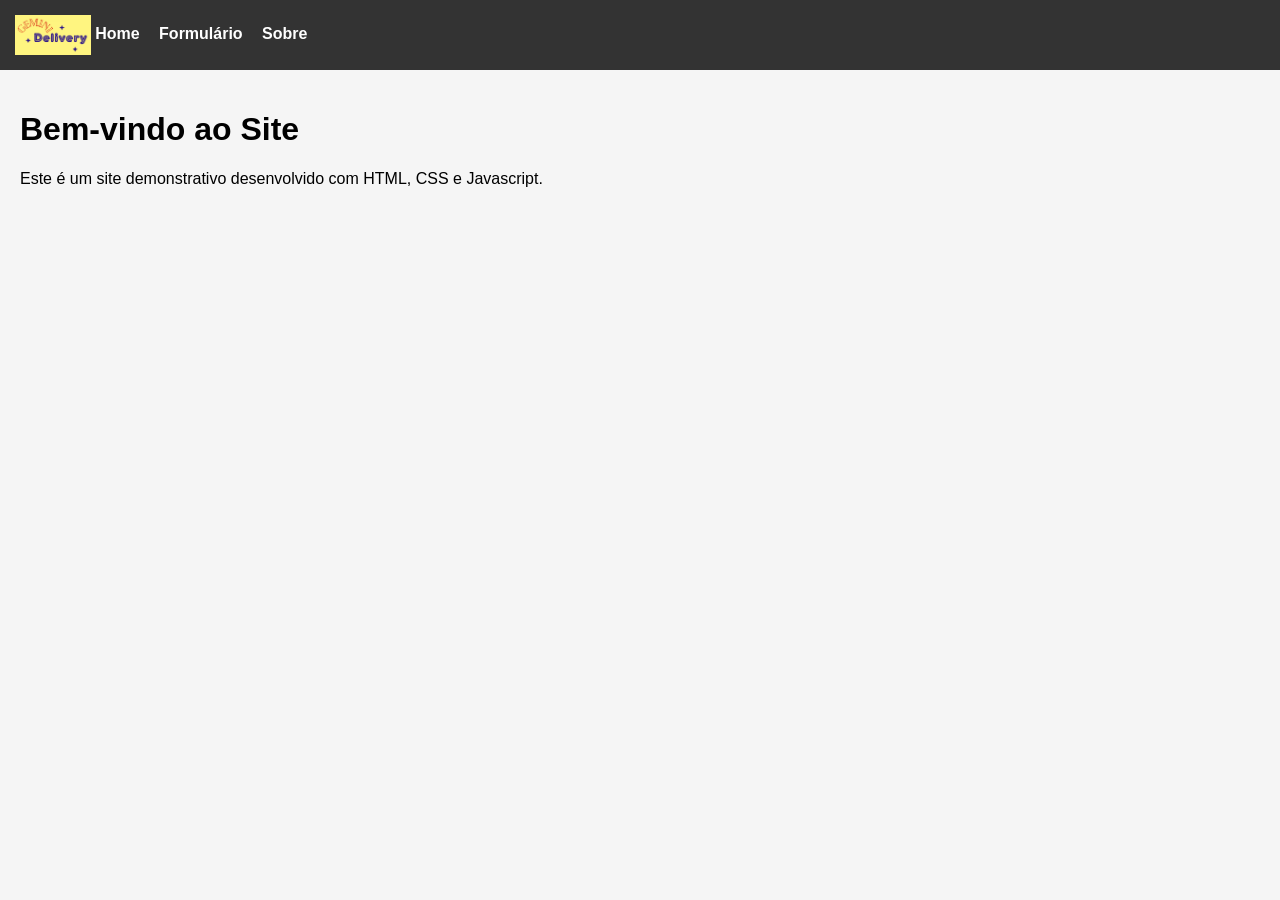
<file: index.html>
<!DOCTYPE html>
<html>
<head>
<link rel="stylesheet" href="css/style.css">
<meta charset="UTF-8">
<title>Home</title>
</head>
<body>

<header>
    <img src="img/logo.png" alt="logo" style="height:40px; vertical-align:middle;">
    <nav style="display:inline;">
        <a href="index.html">Home</a>
        <a href="form.html">Formulário</a>
        <a href="about.html">Sobre</a>
    </nav>
</header>

<div class="container">
<h1>Bem-vindo ao Site</h1>
<p>Este é um site demonstrativo desenvolvido com HTML, CSS e Javascript.</p>
</div>
</body>
</html>
</file>
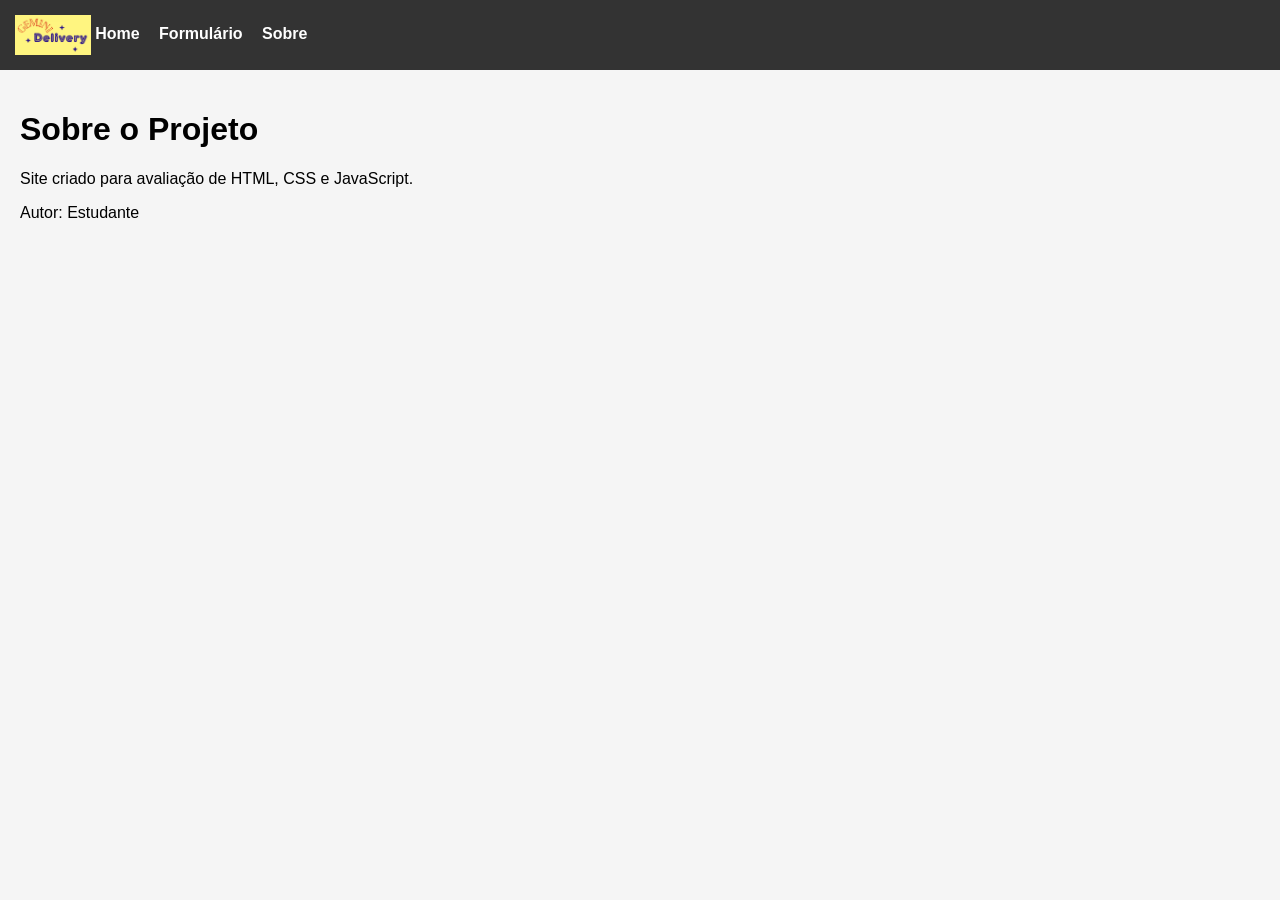
<file: about.html>
<!DOCTYPE html>
<html>
<head>
<link rel="stylesheet" href="css/style.css">
<meta charset="UTF-8">
<title>Sobre</title>
</head>
<body>

<header>
    <img src="img/logo.png" alt="logo" style="height:40px; vertical-align:middle;">
    <nav style="display:inline;">
        <a href="index.html">Home</a>
        <a href="form.html">Formulário</a>
        <a href="about.html">Sobre</a>
    </nav>
</header>

<div class="container">
<h1>Sobre o Projeto</h1>
<p>Site criado para avaliação de HTML, CSS e JavaScript.</p>
<p>Autor: Estudante</p>
</div>
</body>
</html>
</file>
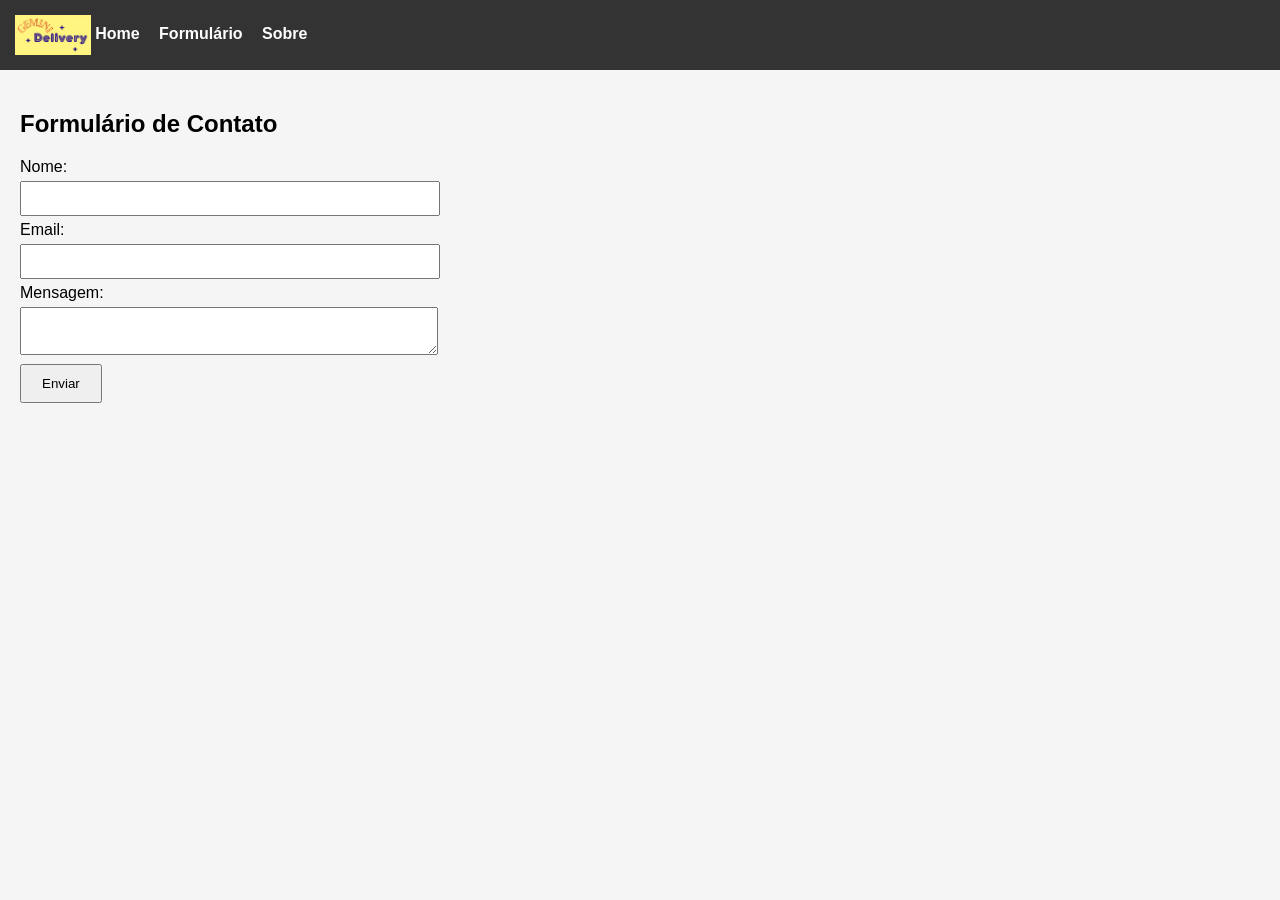
<file: form.html>
<!DOCTYPE html>
<html>
<head>
<link rel="stylesheet" href="css/style.css">
<meta charset="UTF-8">
<title>Formulário</title>
</head>
<body>

<header>
    <img src="img/logo.png" alt="logo" style="height:40px; vertical-align:middle;">
    <nav style="display:inline;">
        <a href="index.html">Home</a>
        <a href="form.html">Formulário</a>
        <a href="about.html">Sobre</a>
    </nav>
</header>

<div class="container">
<h2>Formulário de Contato</h2>
<form action="formAction.html" method="GET" onsubmit="return validateForm()">
<label>Nome:</label><br>
<input type="text" id="name" name="name">
<div id="errName" class="error"></div>

<label>Email:</label><br>
<input type="text" id="email" name="email">
<div id="errEmail" class="error"></div>

<label>Mensagem:</label><br>
<textarea id="msg" name="msg"></textarea>
<div id="errMsg" class="error"></div>

<button type="submit">Enviar</button>
</form>
</div>
<script src="js/script.js"></script>
</body>
</html>
</file>
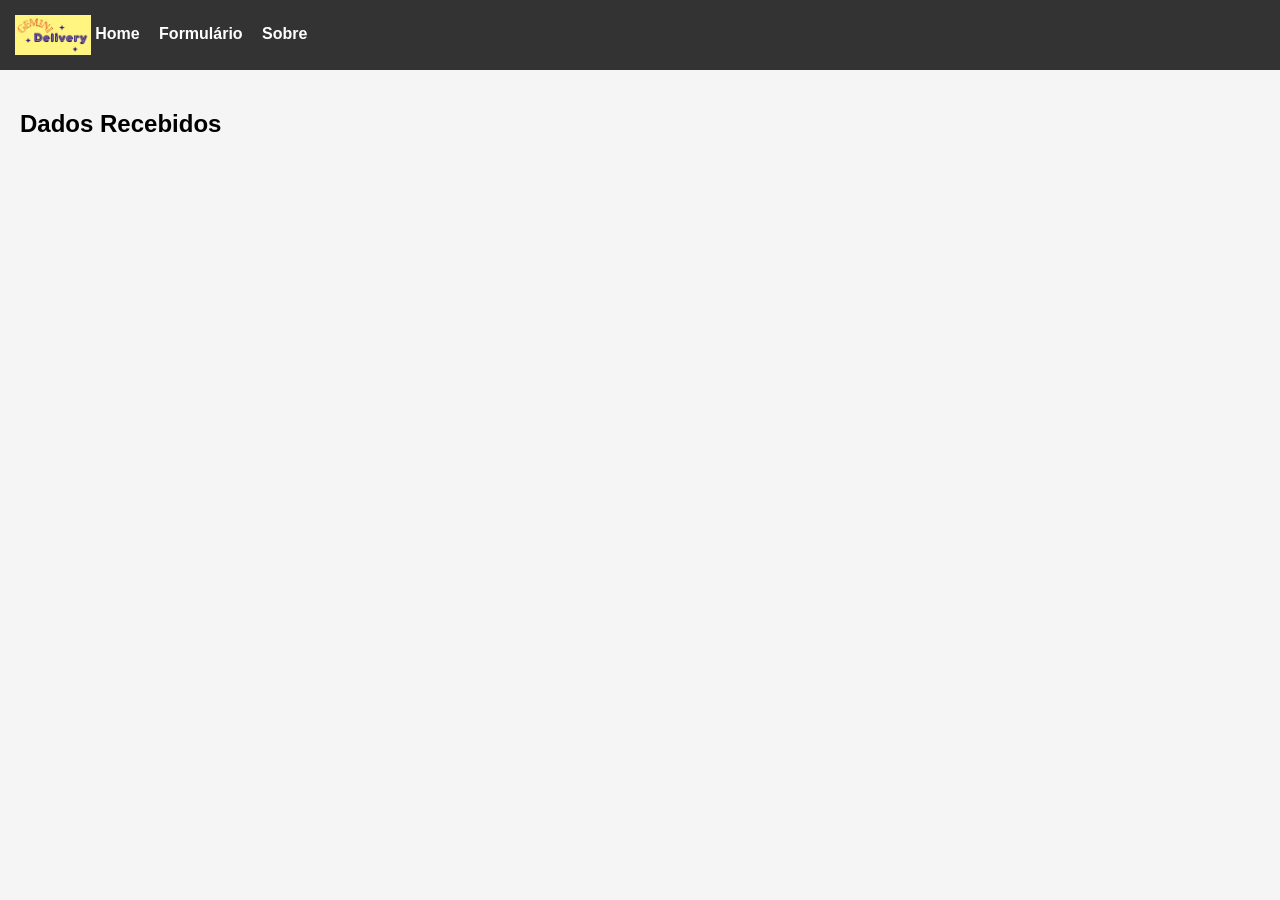
<file: formAction.html>
<!DOCTYPE html>
<html>
<head>
<link rel="stylesheet" href="css/style.css">
<meta charset="UTF-8">
<title>Dados Recebidos</title>
</head>
<body onload="loadGET()">

<header>
    <img src="img/logo.png" alt="logo" style="height:40px; vertical-align:middle;">
    <nav style="display:inline;">
        <a href="index.html">Home</a>
        <a href="form.html">Formulário</a>
        <a href="about.html">Sobre</a>
    </nav>
</header>

<div class="container">
<h2>Dados Recebidos</h2>
<div id="result"></div>
</div>
<script src="js/script.js"></script>
</body>
</html>
</file>
<file: css/style.css>
body { font-family: Arial, sans-serif; margin:0; padding:0; background:#f5f5f5; }
header { background:#333; color:white; padding:15px; }
nav a { color:white; margin-right:15px; text-decoration:none; font-weight:bold; }
.container { padding:20px; }
input, textarea { padding:8px; margin:5px 0; width:100%; max-width:400px; }
button { padding:10px 20px; cursor:pointer; }
.error { color:red; font-size:14px; }
</file>
